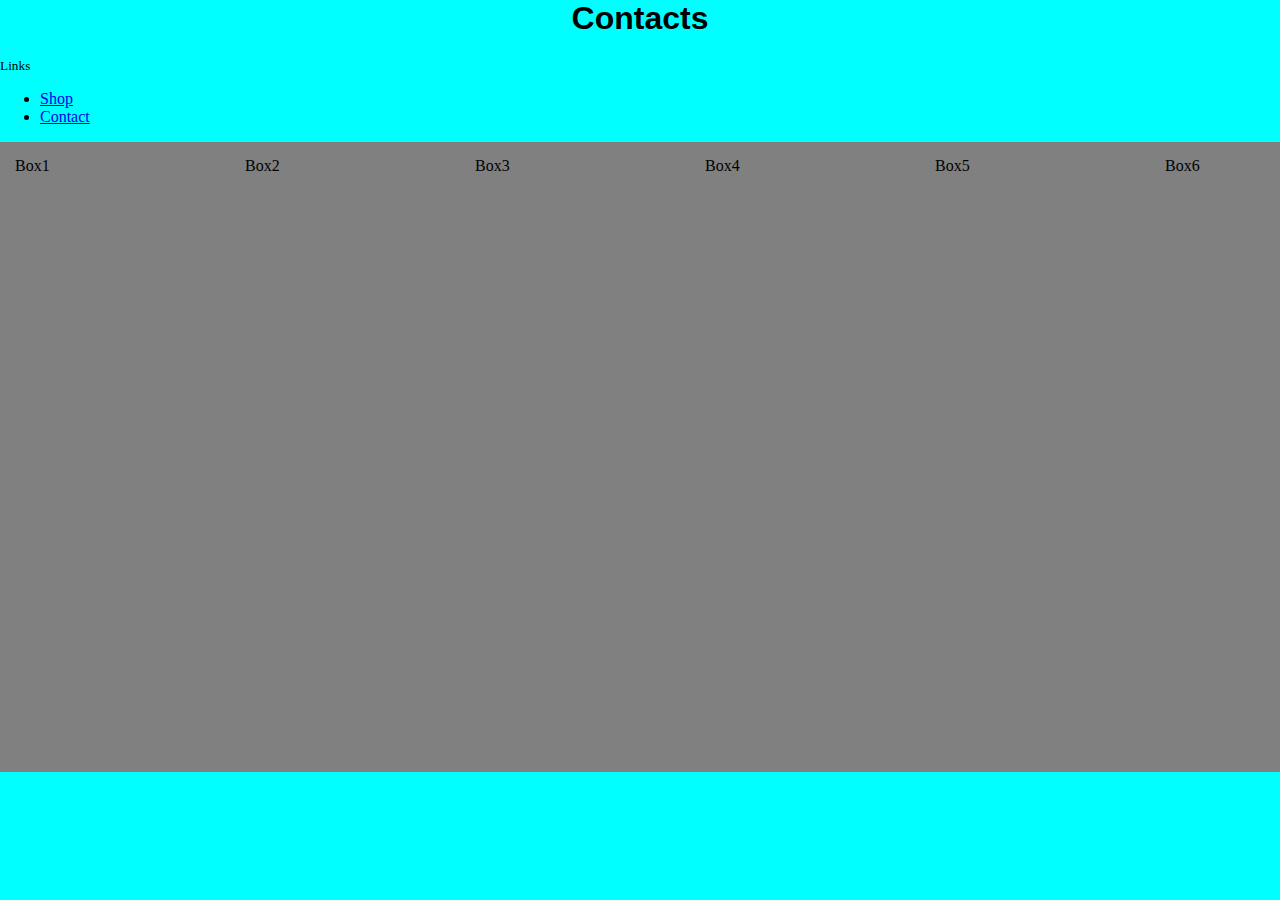
<file: contacts.html>
<html lang="en">
    <head>
        <meta name="viewport" content="width=device-width, initial-scale=1.0" charset="utf-8"/>
        <link rel="stylesheet" href="style.css" />
        <title>Contacts</title>
    </head>
    
    <header>
        <div id="content3">
            <h1>Contacts</h1>
            <small>Links</small>

            <nav>
                <ul>
                    <li><a href="shop.html">Shop</a></li>
                    <li><a href="contacts.html">Contact</a></li>
                </ul>
            </nav>
        </div>
    </header>

    <body>
        <div class="grid">
            <div class="box1">Box1</div>
            <div class="box2">Box2</div>
            <div class="box3">Box3</div>
            <div class="box4">Box4</div>
            <div class="box5">Box5</div>
            <div class="box6">Box6</div>
        </div>
    </body>
</html>
</file>
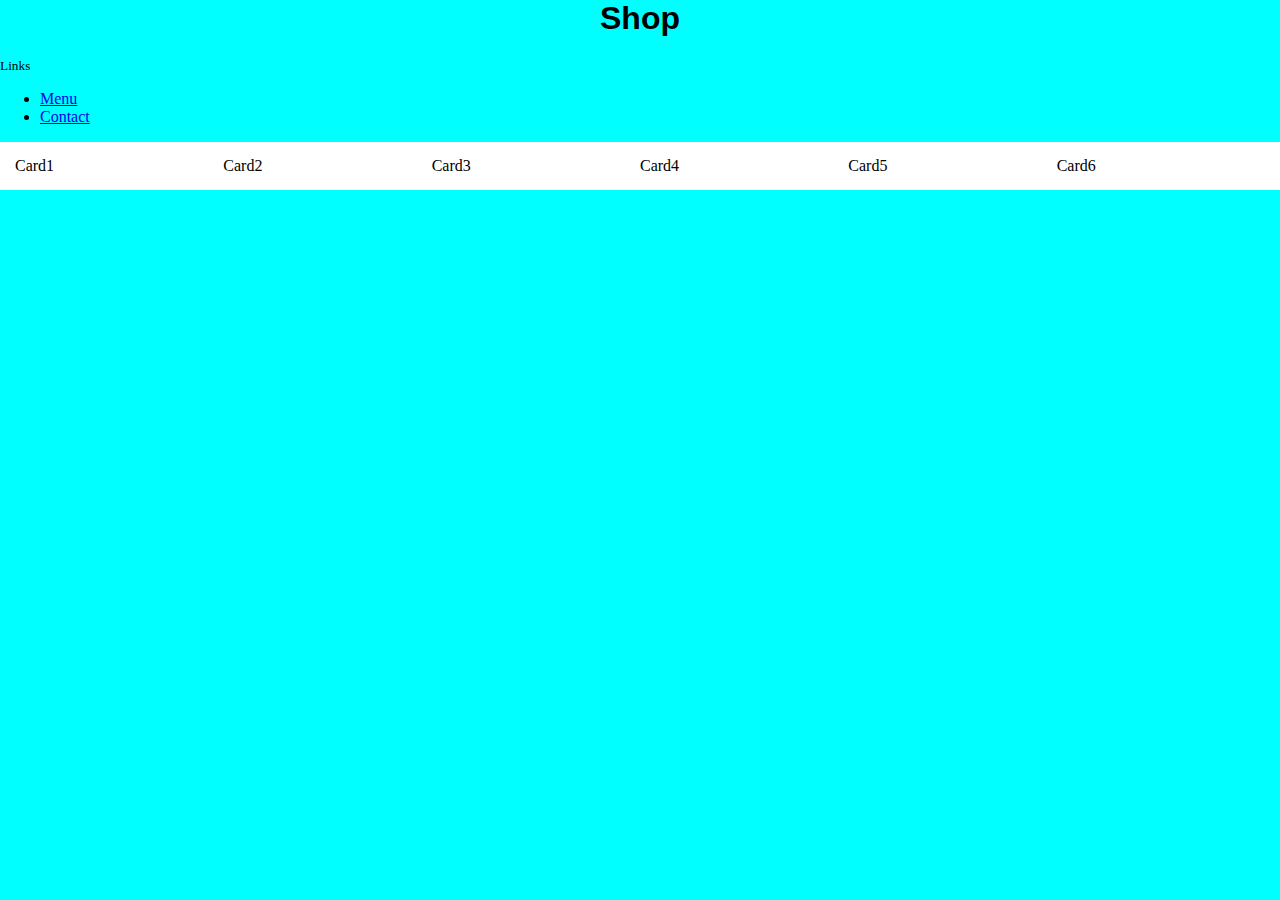
<file: shop.html>
<html lang="en">
    <head>
        <meta name="viewport" content="width=device-width, initial-scale=1.0" charset="utf-8"/>
        <link rel="stylesheet" href="style.css" />
        <title>Shop</title>
    </head>
    
    
    <header>
        <div id="content2">
            <h1>Shop</h1>
            <small>Links</small>
    
            <nav>
                <ul>
                    <li><a href="index.html">Menu</a></li>
                    <li><a href="contacts.html">Contact</a></li>
                </ul>
            </nav>
        </div>
    </header>
    
    <body>
        <div class="flex">
            <div class="one">Card1</div>
            <div class="two">Card2</div>
            <div class="three">Card3</div>
            <div class="four">Card4</div>
            <div class="five">Card5</div>
            <div class="six">Card6</div>
        </div>
    </body>
</html>
</file>
<file: style.css>
header {
    margin: auto;
}

body {
    margin: auto;
    background-color: aqua;
}

.content1 {
    height: 100%;
    width: 100%;
}

.content2 {
    height: 100%;
    width: 100%;
}

.content3 {
    height: 100%;
    width: 100%;
}

.content1 > div {
    box-sizing: border-box;
}

.content2 > div {
    box-sizing: border-box;
}

.content3 > div {
    box-sizing: border-box;
}

.flex {
    padding: 15px;
    background-color: white;
    display: flex;
    flex-direction: row;
    flex-wrap: wrap;
    justify-content: center;
}

.grid {
    padding: 15px;
    background-color: grey;
    display: grid;
    justify-content: space-between;
    grid-template: repeat(6,100px) / repeat(6,100px);
}

.one {
    flex: 1 1 auto;
}

.two {
    flex: 1 1 auto;
}

.three {
    flex: 1 1 auto;
}

.four {
    flex: 1 1 auto;
}

.five {
    flex: 1 1 auto;
}

.six {
    flex: 1 1 auto;
}



h1 {
    text-align: center;
    font-family: Arial, Helvetica, sans-serif;
}
</file>
